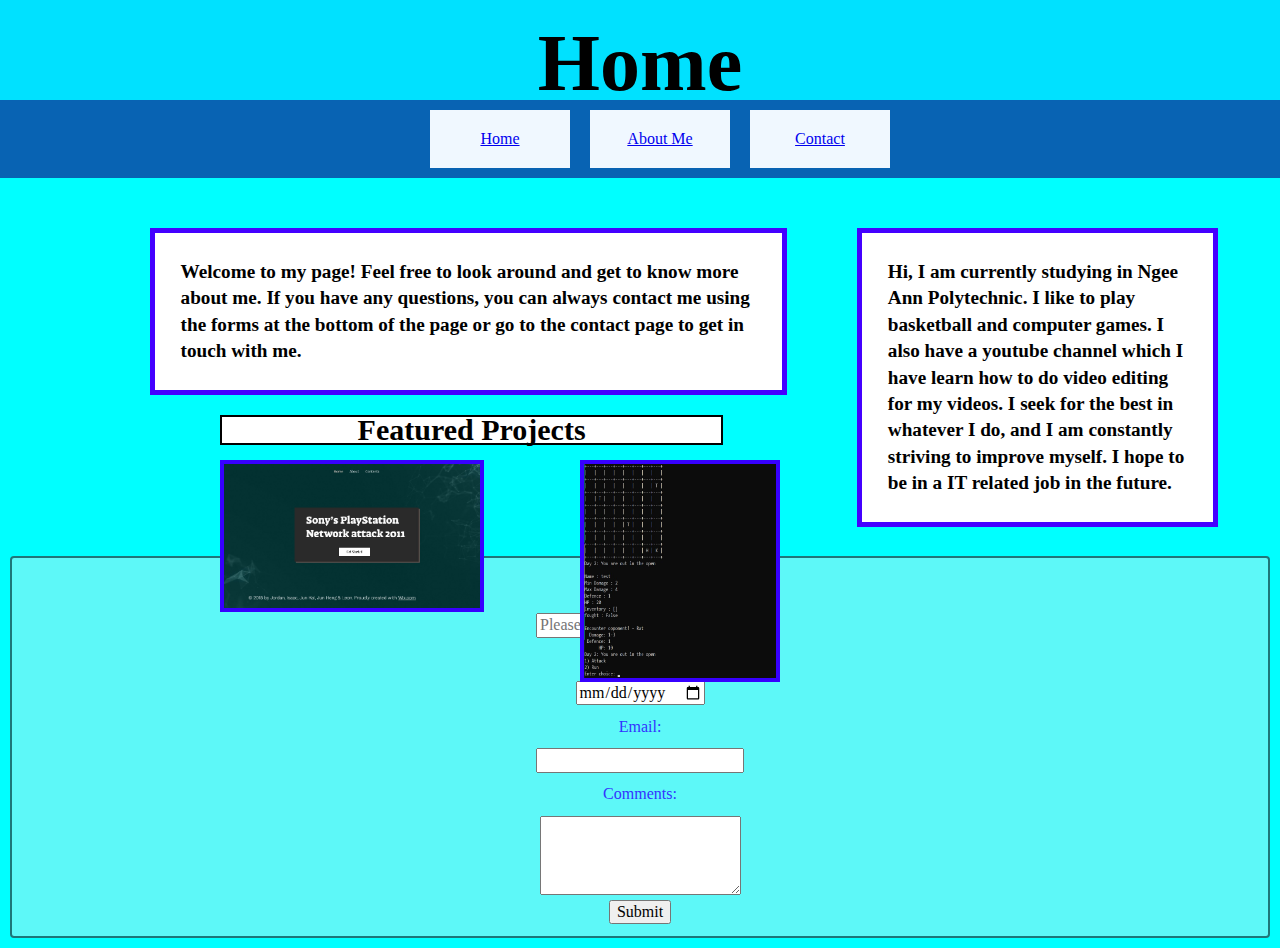
<file: index.html>
<!DOCTYPE html>
<html lang="en">
  <head>
    <meta charset="UTF-8" />
    <meta name="viewport" content="width=device-width, initial-scale=1.0" />
    <title>Jordan's Home</title>
    <link href="normalize.css" rel="stylesheet" type="text/css" />
    <script>
      function submitmsg() {
        alert("Thank you for contacting me.");
      }
    </script>
  </head>
  <body>
    <header>
      <h1 class="main title">Home</h1>
      <nav id="nav2">
        <ul id="menu">
          <li class="menu"><a href="index.html">Home</a></li>
          <li class="menu"><a href="aboutme.html">About Me</a></li>
          <li class="menu"><a href="contact.html">Contact</a></li>
        </ul>
      </nav>
      <nav id="nav">
        <div class="dropdown">
          <button class="menubutton">Menu</button>
          <div class="dropdown-menu">
            <a href="index.html">Home</a>
            <a href="aboutme.html">About Me</a>
            <a href="contact.html">Contact</a>
          </div>
        </div>
      </nav>
    </header>

    <section class="indexcontainer">
      <p class="indexboxes indexpara screensize">
        Welcome to my page! Feel free to look around and get to know more about
        me. If you have any questions, you can always contact me using the forms
        at the bottom of the page or go to the contact page to get in touch with
        me.
      </p>
      <p class="indexboxes2 indexpara screensize">
        Hi, I am currently studying in Ngee Ann Polytechnic. I like to play
        basketball and computer games. I also have a youtube channel which I
        have learn how to do video editing for my videos. I seek for the best in
        whatever I do, and I am constantly striving to improve myself. I hope to
        be in a IT related job in the future.
      </p>
    </section>

    <aside>
      <form class="split screensize2 formpos" onsubmit="submitmsg()">
        <label for="txtfullname" class="box screensize2">Full Name:</label>
        <input
          class="screensize2"
          type="text"
          name="txtfullname"
          id="txtfullname"
          placeholder="Please enter your name"
          required
        /><br />
        <label for="thedate" class="box screensize2">Date:</label>
        <input
          class="screensize2"
          type="date"
          name="thedate"
          id="thedate"
          required
        /><br />
        <label for="getemail" class="box screensize2">Email:</label>
        <input class="screensize2" type="email" name="getemail" id="getemail
        placeholder="Please enter your email" required /><br />

        <label for="textspace" class="box screensize2">Comments:</label>
        <textarea
          class="screensize2"
          id="textspace"
          name="textspace"
          rows="4"
          cols="20"
        ></textarea>
        <br />
        <input type="submit" name="Submit" />
      </form>
    </aside>
    <article>
      <h2 class="imgtitle">Featured Projects</h2>
      <a
        href="https://jordanyeo20011.wixsite.com/cybersecurity"
        target="_blank"
      >
        <img
          src="img/Featured-Project.jpg"
          alt="CSF Website"
          width="400"
          height="200"
          class="responsive"
        />
      </a>
      <img
        src="img/Featured-Project2.jpg"
        alt="Game Programmed"
        width="400"
        height="100"
        class="responsive2"
      />
    </article>
  </body>
</html>
</file>
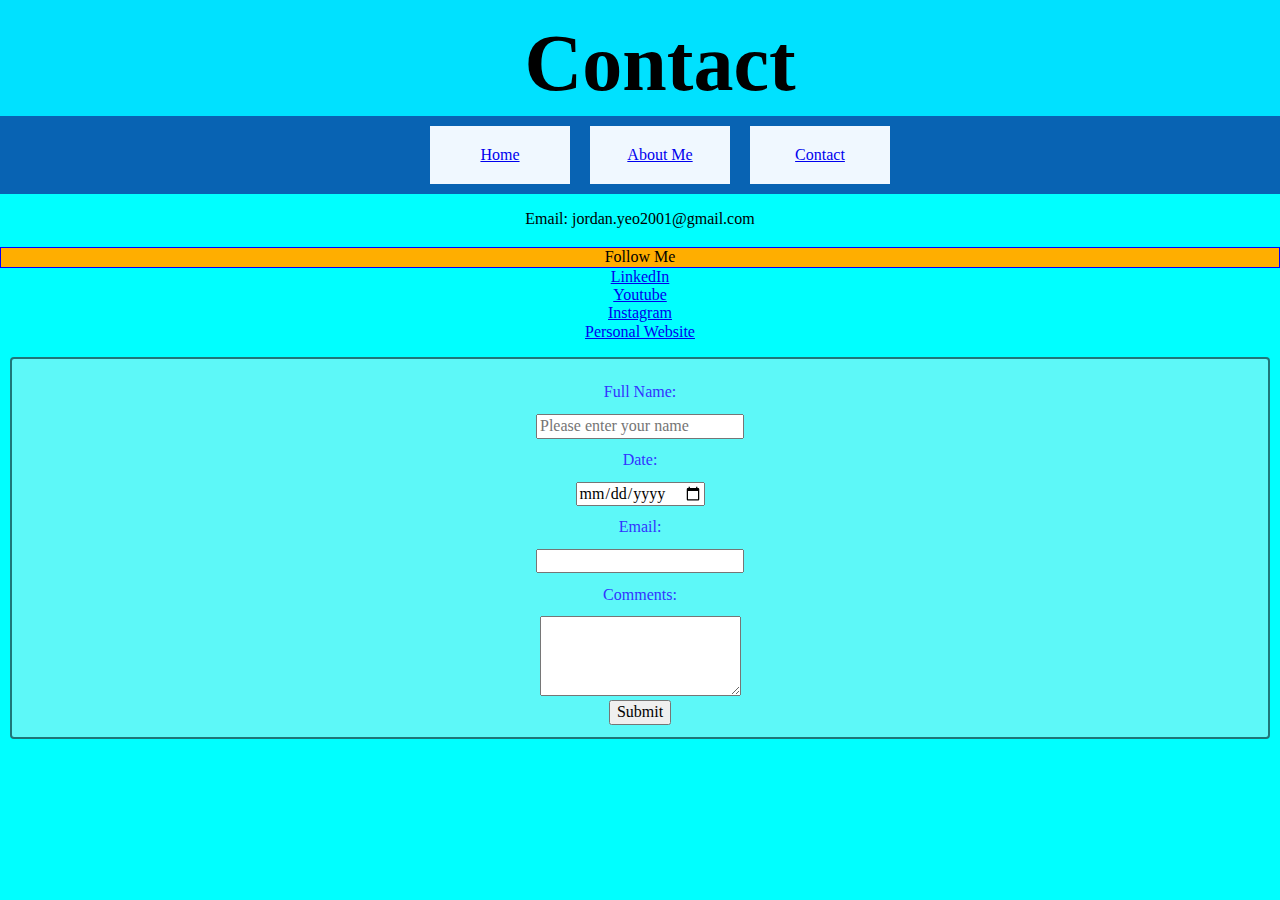
<file: contact.html>
<!DOCTYPE html>
<html lang="en">
  <head>
    <meta charset="UTF-8" />
    <meta name="viewport" content="width=device-width, initial-scale=1.0" />
    <title>Jordan's Contact</title>
    <link href="normalize.css" rel="stylesheet" type="text/css" />
    <script>
      function submitmsg() {
        alert("Thank you for contacting me.");
      }
    </script>
  </head>
  <body>
    <header>
      <ul class="title">
        <h1 class="main">Contact</h1>
      </ul>
      <nav id="nav2">
        <ul id="menu">
          <li class="menu"><a href="index.html">Home</a></li>
          <li class="menu"><a href="aboutme.html">About Me</a></li>
          <li class="menu"><a href="contact.html">Contact</a></li>
        </ul>
      </nav>
      <nav id="nav">
        <div class="dropdown">
          <button class="menubutton">Menu</button>
          <div class="dropdown-menu">
            <a href="index.html">Home</a>
            <a href="aboutme.html">About Me</a>
            <a href="contact.html">Contact</a>
          </div>
        </div>
      </nav>
    </header>

    <section>
      <ul class="contactboxes">
        <li class="contactboxes">Email: jordan.yeo2001@gmail.com</li>
        <br />
        <li class="followboxes">Follow Me</li>
        <a
          href="https://www.linkedin.com/in/jordan-yeo-6bb3181a8/"
          target="_blank"
        >
          <li class="contactboxes">LinkedIn</li>
          <a
            href="https://www.youtube.com/channel/UCpf2wvvTwltexaaxHhg2utg?"
            target="_blank"
          >
            <li class="contactboxes">Youtube</li>
          </a>
          <a href="https://www.instagram.com/jordan.yeoxy/" target="_blank">
            <li class="contactboxes">Instagram</li>
          </a>
        </a>
        <a href="https://jordanyeo20011.wixsite.com/myblog/portfolio" target="_blank">
          <li class="contactboxes">Personal Website</li>
        </a>
      </a>
      </ul>
    </section>

    <aside>
      <form class="split screensize2 formpos" onsubmit="submitmsg()">
        <label for="txtfullname" class="box screensize2">Full Name:</label>
        <input
          class="screensize2"
          type="text"
          name="txtfullname"
          id="txtfullname"
          placeholder="Please enter your name"
          required
        /><br />
        <label for="thedate" class="box screensize2">Date:</label>
        <input
          class="screensize2"
          type="date"
          name="thedate"
          id="thedate"
          required
        /><br />
        <label for="getemail" class="box screensize2">Email:</label>
        <input class="screensize2" type="email" name="getemail" id="getemail
        placeholder="Please enter your email" required /><br />

        <label for="textspace" class="box screensize2">Comments:</label>
        <textarea
          class="screensize2"
          id="textspace"
          name="textspace"
          rows="4"
          cols="20"
        ></textarea>
        <br />
        <input type="submit" name="Submit" />
      </form>
    </aside>
  </body>
</html>
</file>
